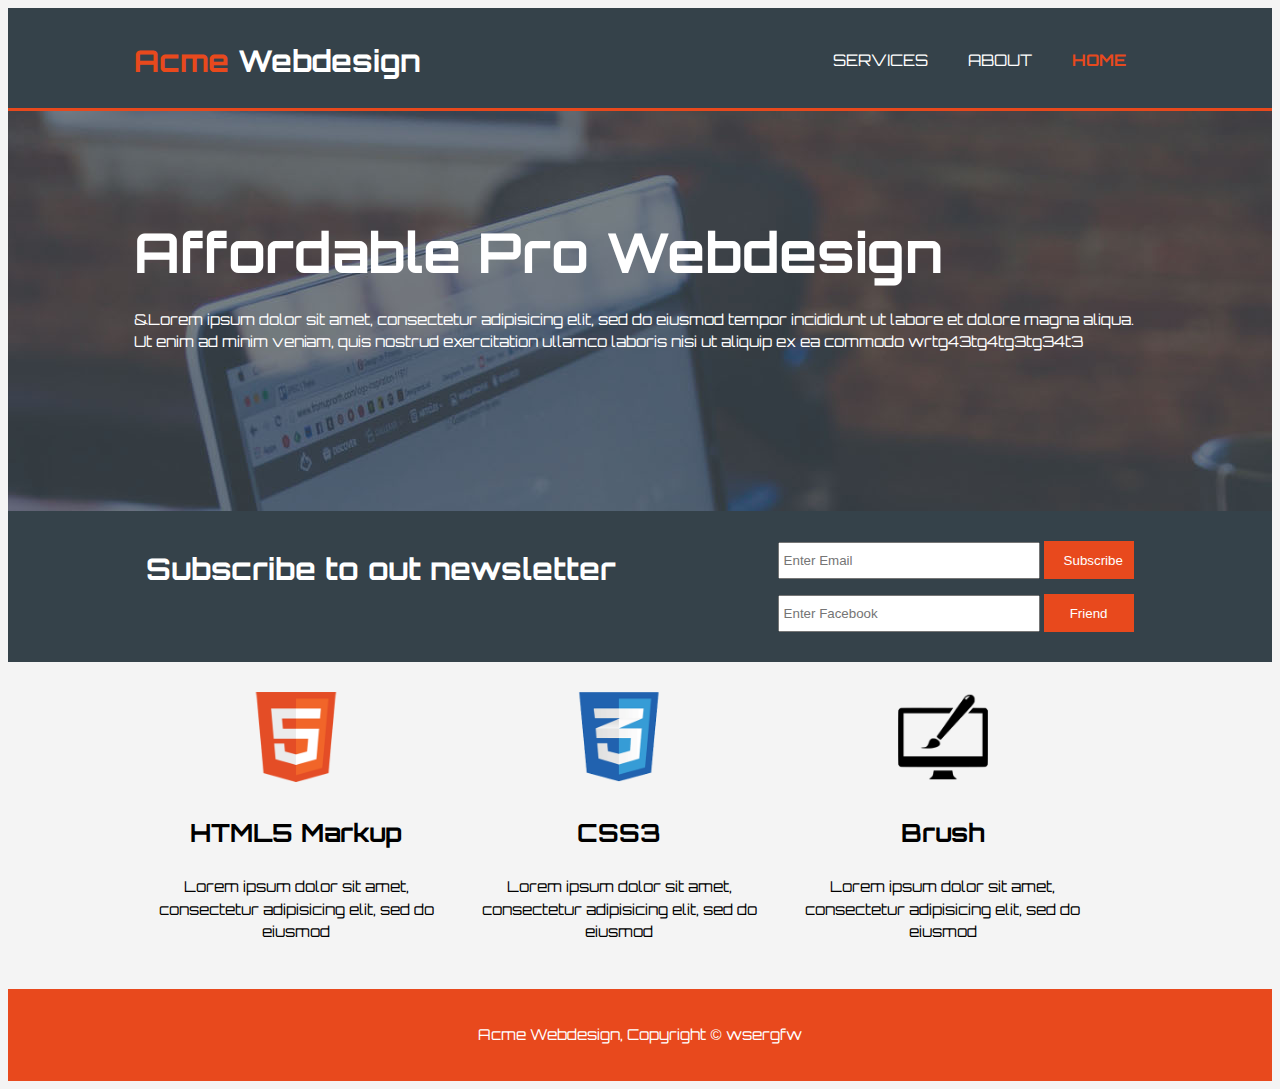
<file: acme/index.html>
<!DOCTYPE html>
<html>
<head>
    <meta charset="utf8">
    <meta name="viewport" content="width=device-width">
    <meta name="keywords" content="web design, affordable">
	<title>ACME Website / Welcome</title>
	<link rel="stylesheet" type="text/css" href="./css/main.css">
	<link href="https://fonts.googleapis.com/css?family=Orbitron" rel="stylesheet">
</head>
<body>

<header>
	<div class="container">
		<div id="branding">
			<h1><span class="highlight">Acme</span> Webdesign</h1>
		</div>
		<nav>
			<ul>
				<li class="current"><a href="index.html">Home</a></li>
				<li><a href="about.html">About</a></li>
				<li><a href="serv.html">Services</a></li>
			
			</ul>
		</nav>
	</div>
</header>

<section id="showcase">
	<div class="container">
	<h1>Affordable Pro Webdesign</h1>
	<p>&Lorem ipsum dolor sit amet, consectetur adipisicing elit, sed do eiusmod
	tempor incididunt ut labore et dolore magna aliqua. Ut enim ad minim veniam,
	quis nostrud exercitation ullamco laboris nisi ut aliquip ex ea commodo
	wrtg43tg4tg3tg34t3
	</p>
	</div>
</section>

<section id="newsletter">
	<div class="container">
		<h1>Subscribe to out newsletter</h1>
		<form>
			<input type="email" placeholder="Enter Email">
			<button type="submit" class="button1">Subscribe</button>
			<p>
			<input type="email" placeholder="Enter Facebook">
			<button type="submit" class="button2">Friend</button>
			</p>

			
		</form>
	</div>
</section>

<section id="boxes">

	<div class="container">
		<div class="box">
		<img src="./img/logo_html.png">
			<h3>HTML5 Markup</h3>
			<p>Lorem ipsum dolor sit amet, consectetur adipisicing elit, sed do eiusmod</p>

		</div>

	<div class="box">
			<img src="./img/logo_css.png">
			<h3>CSS3</h3>
			<p>Lorem ipsum dolor sit amet, consectetur adipisicing elit, sed do eiusmod</p>
			
		</div>	

	<div class="box">
			<img src="./img/logo_brush.png">
			<h3>Brush</h3>
			<p>Lorem ipsum dolor sit amet, consectetur adipisicing elit, sed do eiusmod</p>
			
		</div>		
	</div>
	
</section>

<footer>
	<p>Acme Webdesign, Copyright &copy; wsergfw</p>
</footer>
</body>
</html>
</file>
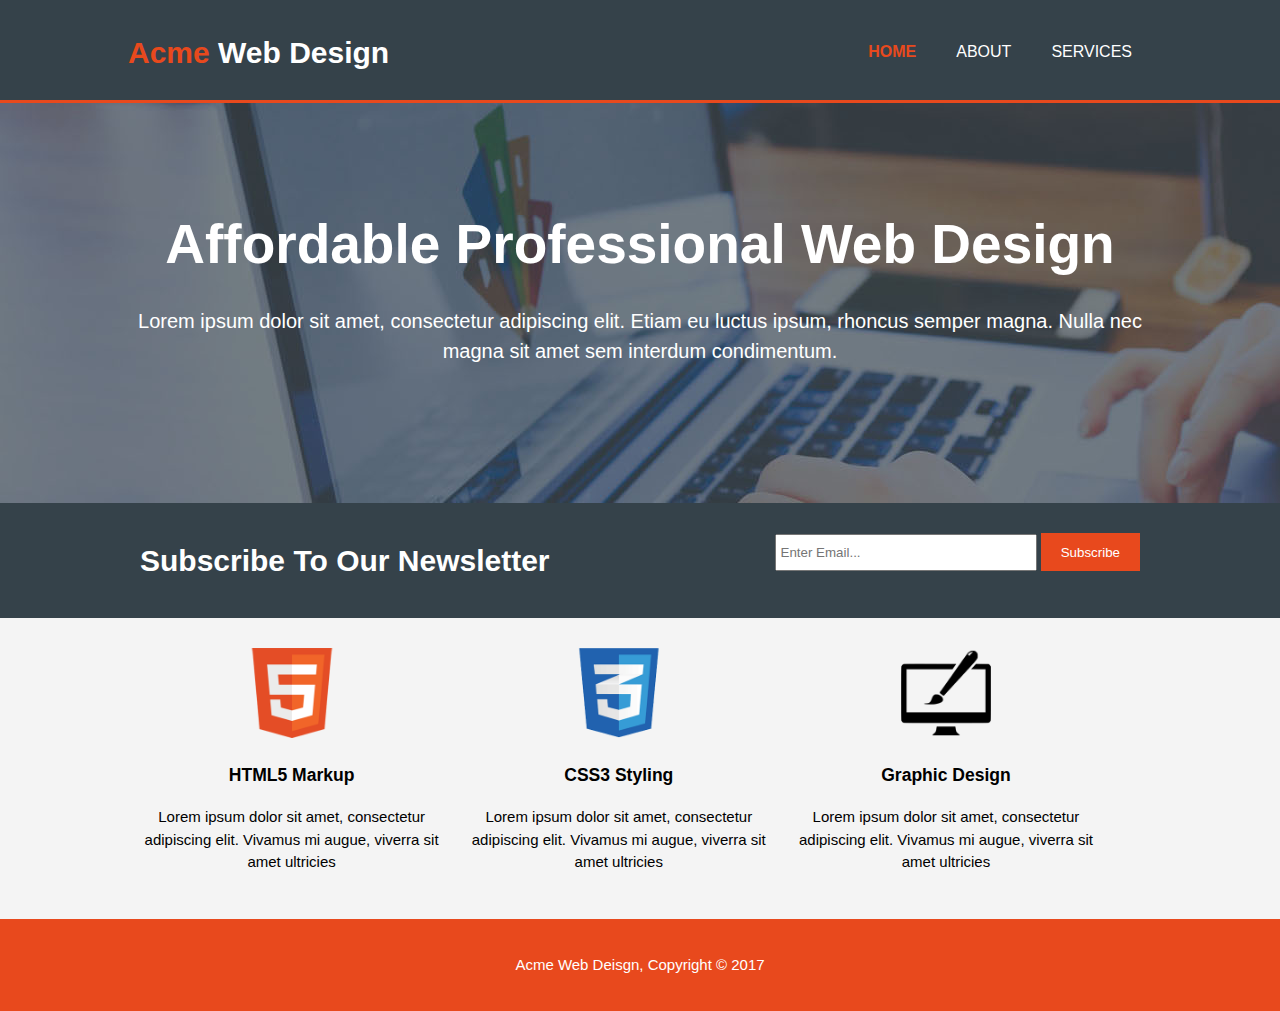
<file: acme/acme_website/acme/index.html>
<!DOCTYPE html>
<html>
  <head>
    <meta charset="utf-8">
    <meta name="viewport" content="width=device-width">
    <meta name="description" content="Affordable and professional web design">
	  <meta name="keywords" content="web design, affordable web design, professional web design">
  	<meta name="author" content="Brad Traversy">
    <title>Acme Web Deisgn | Welcome</title>
    <link rel="stylesheet" href="./css/style.css">
  </head>
  <body>
    <header>
      <div class="container">
        <div id="branding">
          <h1><span class="highlight">Acme</span> Web Design</h1>
        </div>
        <nav>
          <ul>
            <li class="current"><a href="index.html">Home</a></li>
            <li><a href="about.html">About</a></li>
            <li><a href="services.html">Services</a></li>
          </ul>
        </nav>
      </div>
    </header>

    <section id="showcase">
      <div class="container">
        <h1>Affordable Professional Web Design</h1>
        <p>Lorem ipsum dolor sit amet, consectetur adipiscing elit. Etiam eu luctus ipsum, rhoncus semper magna. Nulla nec magna sit amet sem interdum condimentum.</p>
      </div>
    </section>

    <section id="newsletter">
      <div class="container">
        <h1>Subscribe To Our Newsletter</h1>
        <form>
          <input type="email" placeholder="Enter Email...">
          <button type="submit" class="button_1">Subscribe</button>
        </form>
      </div>
    </section>

    <section id="boxes">
      <div class="container">
        <div class="box">
          <img src="./img/logo_html.png">
          <h3>HTML5 Markup</h3>
          <p>Lorem ipsum dolor sit amet, consectetur adipiscing elit. Vivamus mi augue, viverra sit amet ultricies</p>
        </div>
        <div class="box">
          <img src="./img/logo_css.png">
          <h3>CSS3 Styling</h3>
          <p>Lorem ipsum dolor sit amet, consectetur adipiscing elit. Vivamus mi augue, viverra sit amet ultricies</p>
        </div>
        <div class="box">
          <img src="./img/logo_brush.png">
          <h3>Graphic Design</h3>
          <p>Lorem ipsum dolor sit amet, consectetur adipiscing elit. Vivamus mi augue, viverra sit amet ultricies</p>
        </div>
      </div>
    </section>

    <footer>
      <p>Acme Web Deisgn, Copyright &copy; 2017</p>
    </footer>
  </body>
</html>
</file>
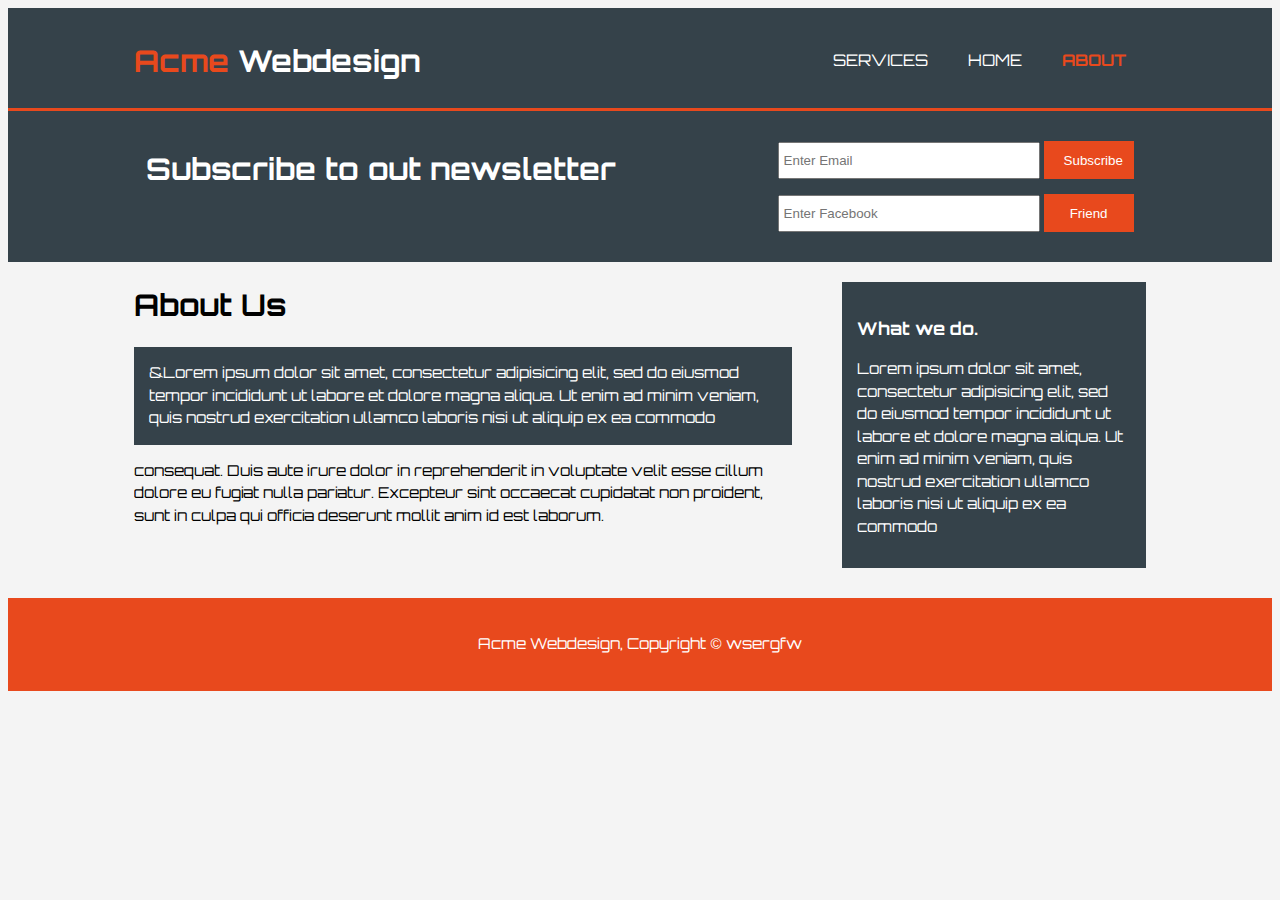
<file: acme/about.html>
<!DOCTYPE html>
<html>
<head>
    <meta charset="utf8">
    <meta name="viewport" content="width=device-width">
    <meta name="keywords" content="web design, affordable">
	<title>ACME Website / About</title>
	<link rel="stylesheet" type="text/css" href="./css/main.css">
	<link href="https://fonts.googleapis.com/css?family=Orbitron" rel="stylesheet">
</head>
<body>

<header>
	<div class="container">
		<div id="branding">
			<h1><span class="highlight">Acme</span> Webdesign</h1>
		</div>
		<nav>
			<ul>
				<li class="current"><a href="about.html">About</a></li>
				<li><a href="index.html">Home</a></li>
				<li><a href="serv.html">Services</a></li>
			
			</ul>
		</nav>
	</div>
</header>



<section id="newsletter">
	<div class="container">
		<h1>Subscribe to out newsletter</h1>
		<form>
			<input type="email" placeholder="Enter Email">
			<button type="submit" class="button1">Subscribe</button>
			<p>
			<input type="email" placeholder="Enter Facebook">
			<button type="submit" class="button2">Friend</button>
			</p>

			
		</form>
	</div>
</section>

<section id="main">

	<div class="container">
	<article id="main-col">
		<h1 class="page title">About Us</h1>

		<p class="dark">&Lorem ipsum dolor sit amet, consectetur adipisicing elit, sed do eiusmod
		tempor incididunt ut labore et dolore magna aliqua. Ut enim ad minim veniam,
		quis nostrud exercitation ullamco laboris nisi ut aliquip ex ea commodo
		</p>
		<p>
		consequat. Duis aute irure dolor in reprehenderit in voluptate velit esse
		cillum dolore eu fugiat nulla pariatur. Excepteur sint occaecat cupidatat non
		proident, sunt in culpa qui officia deserunt mollit anim id est laborum.</p>
	</article>
	<aside id="sidebar">
	<div class="dark">
		<h3>What we do.</h3>
		<p>Lorem ipsum dolor sit amet, consectetur adipisicing elit, sed do eiusmod
		tempor incididunt ut labore et dolore magna aliqua. Ut enim ad minim veniam,
		quis nostrud exercitation ullamco laboris nisi ut aliquip ex ea commodo</p>
	</div>
		
	</aside>	
	</div>
	
</section>

<footer>
	<p>Acme Webdesign, Copyright &copy; wsergfw</p>
</footer>
</body>
</html>
</file>
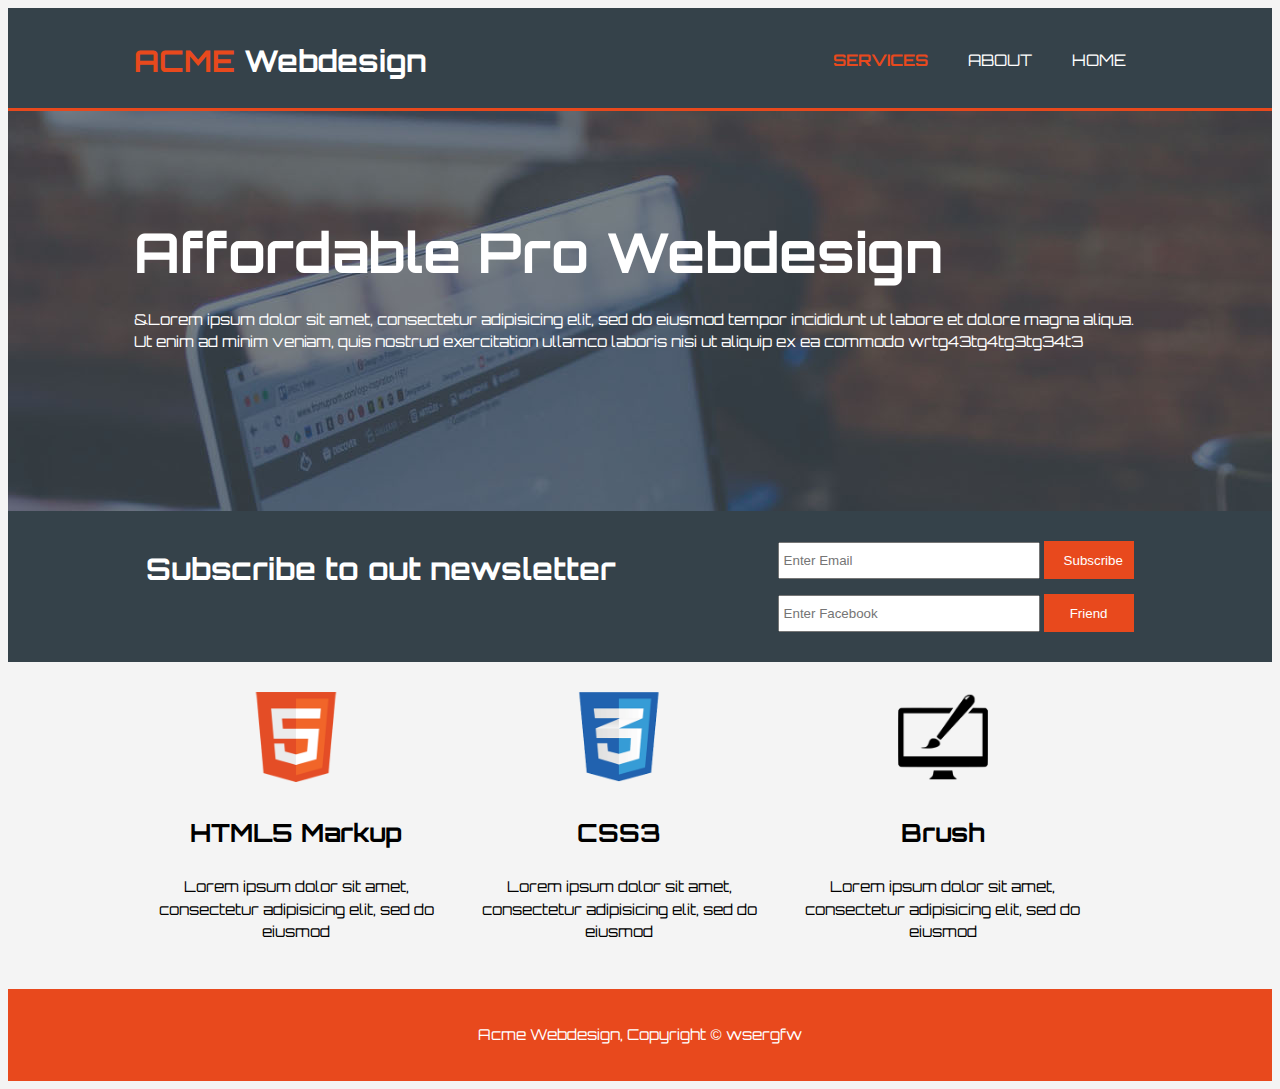
<file: acme/serv.html>
<!DOCTYPE html>
<html>
<head>
    <meta charset="utf8">
    <meta name="viewport" content="width=device-width">
    <meta name="keywords" content="web design, affordable">
	<title>ACME Website / Services</title>
	<link rel="stylesheet" type="text/css" href="./css/main.css">
	<link href="https://fonts.googleapis.com/css?family=Orbitron" rel="stylesheet">
</head>
<body>

<header>
	<div class="container" href="index.html">
		<div id="branding" >
			<h1 ><span class="highlight">ACME</span> Webdesign</h1>
		
			</div>
		<nav>
			<ul>
				<li ><a href="index.html">Home</a></li>
				<li><a href="about.html">About</a></li>
				<li class="current"><a href="serv.html">Services</a></li>
			
			</ul>
		</nav>
	</div>
</header>

<section id="showcase">
	<div class="container">
	<h1>Affordable Pro Webdesign</h1>
	<p>&Lorem ipsum dolor sit amet, consectetur adipisicing elit, sed do eiusmod
	tempor incididunt ut labore et dolore magna aliqua. Ut enim ad minim veniam,
	quis nostrud exercitation ullamco laboris nisi ut aliquip ex ea commodo
	wrtg43tg4tg3tg34t3
	</p>
	</div>
</section>

<section id="newsletter">
	<div class="container">
		<h1>Subscribe to out newsletter</h1>
		<form>
			<input type="email" placeholder="Enter Email">
			<button type="submit" class="button1">Subscribe</button>
			<p>
			<input type="email" placeholder="Enter Facebook">
			<button type="submit" class="button2">Friend</button>
			</p>

			
		</form>
	</div>
</section>

<section id="boxes">

	<div class="container">
		<div class="box">
		<img src="./img/logo_html.png">
			<h3>HTML5 Markup</h3>
			<p>Lorem ipsum dolor sit amet, consectetur adipisicing elit, sed do eiusmod</p>

		</div>

	<div class="box">
			<img src="./img/logo_css.png">
			<h3>CSS3</h3>
			<p>Lorem ipsum dolor sit amet, consectetur adipisicing elit, sed do eiusmod</p>
			
		</div>	

	<div class="box">
			<img src="./img/logo_brush.png">
			<h3>Brush</h3>
			<p>Lorem ipsum dolor sit amet, consectetur adipisicing elit, sed do eiusmod</p>
			
		</div>		
	</div>
	
</section>

<footer>
	<p>Acme Webdesign, Copyright &copy; wsergfw</p>
</footer>
</body>
</html>
</file>
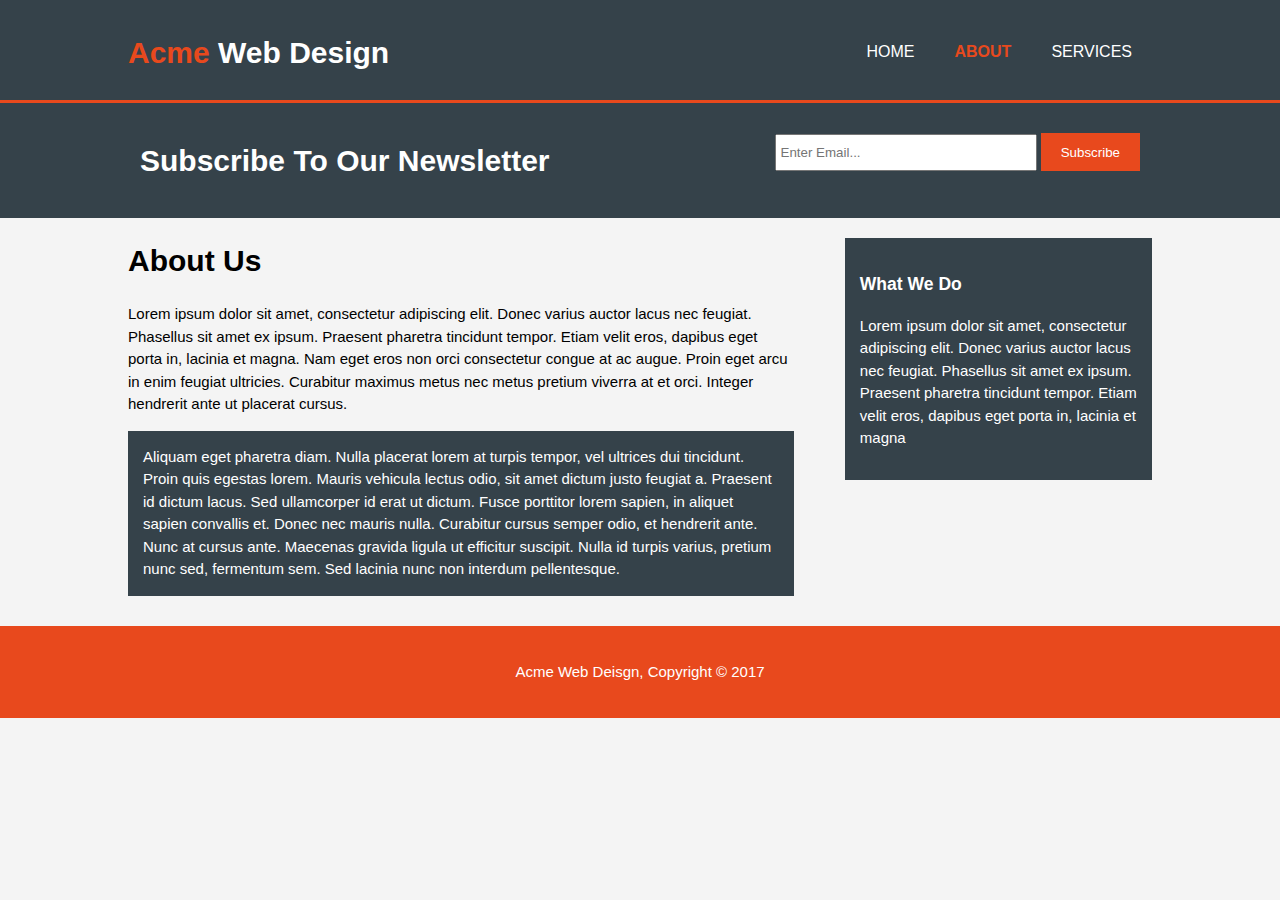
<file: acme/acme_website/acme/about.html>
<!DOCTYPE html>
<html>
  <head>
    <meta charset="utf-8">
    <meta name="viewport" content="width=device-width">
    <meta name="description" content="Affordable and professional web design">
	  <meta name="keywords" content="web design, affordable web design, professional web design">
  	<meta name="author" content="Brad Traversy">
    <title>Acme Web Deisgn | About</title>
    <link rel="stylesheet" href="./css/style.css">
  </head>
  <body>
    <header>
      <div class="container">
        <div id="branding">
          <h1><span class="highlight">Acme</span> Web Design</h1>
        </div>
        <nav>
          <ul>
            <li><a href="index.html">Home</a></li>
            <li class="current"><a href="about.html">About</a></li>
            <li><a href="services.html">Services</a></li>
          </ul>
        </nav>
      </div>
    </header>

    <section id="newsletter">
      <div class="container">
        <h1>Subscribe To Our Newsletter</h1>
        <form>
          <input type="email" placeholder="Enter Email...">
          <button type="submit" class="button_1">Subscribe</button>
        </form>
      </div>
    </section>

    <section id="main">
      <div class="container">
        <article id="main-col">
          <h1 class="page-title">About Us</h1>
          <p>
            Lorem ipsum dolor sit amet, consectetur adipiscing elit. Donec varius auctor lacus nec feugiat. Phasellus sit amet ex ipsum. Praesent pharetra tincidunt tempor. Etiam velit eros, dapibus eget porta in, lacinia et magna. Nam eget eros non orci consectetur congue at ac augue. Proin eget arcu in enim feugiat ultricies. Curabitur maximus metus nec metus pretium viverra at et orci. Integer hendrerit ante ut placerat cursus.
          </p>
          <p class="dark">
Aliquam eget pharetra diam. Nulla placerat lorem at turpis tempor, vel ultrices dui tincidunt. Proin quis egestas lorem. Mauris vehicula lectus odio, sit amet dictum justo feugiat a. Praesent id dictum lacus. Sed ullamcorper id erat ut dictum. Fusce porttitor lorem sapien, in aliquet sapien convallis et. Donec nec mauris nulla. Curabitur cursus semper odio, et hendrerit ante. Nunc at cursus ante. Maecenas gravida ligula ut efficitur suscipit. Nulla id turpis varius, pretium nunc sed, fermentum sem. Sed lacinia nunc non interdum pellentesque.
          </p>
        </article>

        <aside id="sidebar">
          <div class="dark">
            <h3>What We Do</h3>
            <p>Lorem ipsum dolor sit amet, consectetur adipiscing elit. Donec varius auctor lacus nec feugiat. Phasellus sit amet ex ipsum. Praesent pharetra tincidunt tempor. Etiam velit eros, dapibus eget porta in, lacinia et magna</p>
          </div>
        </aside>
      </div>
    </section>

    <footer>
      <p>Acme Web Deisgn, Copyright &copy; 2017</p>
    </footer>
  </body>
</html>
</file>
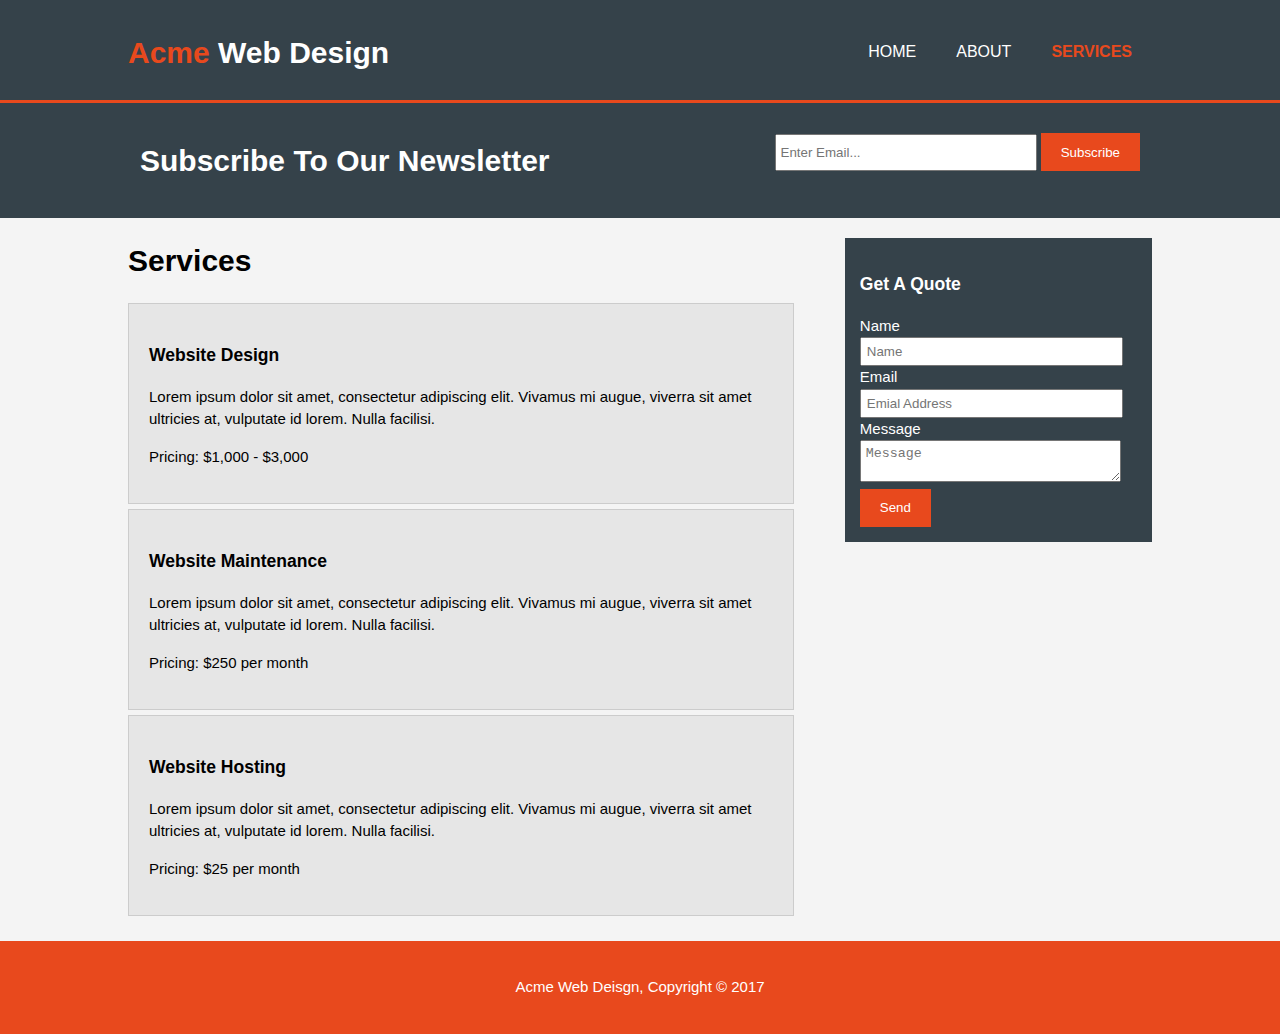
<file: acme/acme_website/acme/services.html>
<!DOCTYPE html>
<html>
  <head>
    <meta charset="utf-8">
    <meta name="viewport" content="width=device-width">
    <meta name="description" content="Affordable and professional web design">
	  <meta name="keywords" content="web design, affordable web design, professional web design">
  	<meta name="author" content="Brad Traversy">
    <title>Acme Web Deisgn | Services</title>
    <link rel="stylesheet" href="./css/style.css">
  </head>
  <body>
    <header>
      <div class="container">
        <div id="branding">
          <h1><span class="highlight">Acme</span> Web Design</h1>
        </div>
        <nav>
          <ul>
            <li><a href="index.html">Home</a></li>
            <li><a href="about.html">About</a></li>
            <li class="current"><a href="services.html">Services</a></li>
          </ul>
        </nav>
      </div>
    </header>

    <section id="newsletter">
      <div class="container">
        <h1>Subscribe To Our Newsletter</h1>
        <form>
          <input type="email" placeholder="Enter Email...">
          <button type="submit" class="button_1">Subscribe</button>
        </form>
      </div>
    </section>

    <section id="main">
      <div class="container">
        <article id="main-col">
          <h1 class="page-title">Services</h1>
          <ul id="services">
            <li>
              <h3>Website Design</h3>
              <p>Lorem ipsum dolor sit amet, consectetur adipiscing elit. Vivamus mi augue, viverra sit amet ultricies at, vulputate id lorem. Nulla facilisi.</p>
						  <p>Pricing: $1,000 - $3,000</p>
            </li>
            <li>
              <h3>Website Maintenance</h3>
              <p>Lorem ipsum dolor sit amet, consectetur adipiscing elit. Vivamus mi augue, viverra sit amet ultricies at, vulputate id lorem. Nulla facilisi.</p>
						  <p>Pricing: $250 per month</p>
            </li>
            <li>
              <h3>Website Hosting</h3>
              <p>Lorem ipsum dolor sit amet, consectetur adipiscing elit. Vivamus mi augue, viverra sit amet ultricies at, vulputate id lorem. Nulla facilisi.</p>
						  <p>Pricing: $25 per month</p>
            </li>
          </ul>
        </article>

        <aside id="sidebar">
          <div class="dark">
            <h3>Get A Quote</h3>
            <form class="quote">
  						<div>
  							<label>Name</label><br>
  							<input type="text" placeholder="Name">
  						</div>
  						<div>
  							<label>Email</label><br>
  							<input type="email" placeholder="Emial Address">
  						</div>
  						<div>
  							<label>Message</label><br>
  							<textarea placeholder="Message"></textarea>
  						</div>
  						<button class="button_1" type="submit">Send</button>
					</form>
          </div>
        </aside>
      </div>
    </section>

    <footer>
      <p>Acme Web Deisgn, Copyright &copy; 2017</p>
    </footer>
  </body>
</html>
</file>
<file: acme/css/main.css>
body{
	font-family: 'Orbitron', sans-serif;
	font-size: 15px;
	line-height: 1.5;
	padding: 0;
	background-color: #f4f4f4;
}

.container{
	width: 80%;
	margin: auto;
	overflow: hidden;
}

 ul{
	margin: 0;
	padding: 0;
}

.button1{
	height: 38px;
	background: #e8491d;
	width: 90px;
	border: none;
	padding: 0 20px 0 20px;
	color: #ffffff;
}

.button2{
	height: 38px;
	background: #e8491d;
	width: 90px;
	border: none;
	padding: 0 20px 0 20px;
	color: #ffffff;
}

header{
	background: #35424a;
	color: #ffffff;
	padding-top: 30px;
	min-height: 70px;
	border-bottom: #e8491d 3px solid;

}

header a{
	color: #ffffff;
	text-decoration: none;
	text-transform: uppercase;
	font-size: 16px;
}



header li{
	float: right;
	display: inline;
	padding: 0 20px 0 20px;
}

header #branding{
	float: left;
}

header #branding h1{
	margin: 0;
	
}

header nav{
	float: right;
	margin-top: 10px;
}

header .highlight, header .current a{
	color: #e8491d;
	font-weight: bold;
}

header a:hover{
	color: #ffffff;
	font-weight: bold;
}

#showcase{
	min-height: 400px;
	background: url('../img/showcase.jpg') no-repeat;
	text-align: left;
	color: #ffffff;

}

#showcase h1{
	margin-top: 100px;
	font-size: 55px;
	margin-bottom: 10px;
}

#newsletter{
	padding: 15px;
	color: #ffffff;
	background: #35424a;
}

#newsletter h1{
	float: left;

}

#newsletter form{
	float: right;
	margin-top: 15px;
}

#newsletter input[type="email"]{
	padding: 4px;
	height: 25px;
	width: 250px;
}

#boxes{
	margin-top: 20px;
}

#boxes .box{
	float: left;
	width: 30%;
	text-align: center; 
	padding: 10px;
}

#boxes .box img{
width: 90px;
}

#boxes .box h3{
	font-size: 25px;
}
aside#sidebar{
	float: right;
	width: 30%;
	margin-top: 10px;

}

article#main-col{
	float: left;
	width: 65%;
}


.dark{
	padding: 15px;
	background-color: #35424a;
	margin-top: 10px;
	margin-bottom: 10px;
	color: #ffffff;
}


footer{
	padding: 20px;
	margin-top: 20px;
	color: #ffffff;
	background-color: #e8491d;
	text-align: center;

}
</file>
<file: acme/acme_website/acme/css/style.css>
body{
  font: 15px/1.5 Arial, Helvetica,sans-serif;
  padding:0;
  margin:0;
  background-color:#f4f4f4;
}

/* Global */
.container{
  width:80%;
  margin:auto;
  overflow:hidden;
}

ul{
  margin:0;
  padding:0;
}

.button_1{
  height:38px;
  background:#e8491d;
  border:0;
  padding-left: 20px;
  padding-right:20px;
  color:#ffffff;
}

.dark{
  padding:15px;
  background:#35424a;
  color:#ffffff;
  margin-top:10px;
  margin-bottom:10px;
}

/* Header **/
header{
  background:#35424a;
  color:#ffffff;
  padding-top:30px;
  min-height:70px;
  border-bottom:#e8491d 3px solid;
}

header a{
  color:#ffffff;
  text-decoration:none;
  text-transform: uppercase;
  font-size:16px;
}

header li{
  float:left;
  display:inline;
  padding: 0 20px 0 20px;
}

header #branding{
  float:left;
}

header #branding h1{
  margin:0;
}

header nav{
  float:right;
  margin-top:10px;
}

header .highlight, header .current a{
  color:#e8491d;
  font-weight:bold;
}

header a:hover{
  color:#cccccc;
  font-weight:bold;
}

/* Showcase */
#showcase{
  min-height:400px;
  background:url('../img/showcase.jpg') no-repeat 0 -400px;
  text-align:center;
  color:#ffffff;
}

#showcase h1{
  margin-top:100px;
  font-size:55px;
  margin-bottom:10px;
}

#showcase p{
  font-size:20px;
}

/* Newsletter */
#newsletter{
  padding:15px;
  color:#ffffff;
  background:#35424a
}

#newsletter h1{
  float:left;
}

#newsletter form {
  float:right;
  margin-top:15px;
}

#newsletter input[type="email"]{
  padding:4px;
  height:25px;
  width:250px;
}

/* Boxes */
#boxes{
  margin-top:20px;
}

#boxes .box{
  float:left;
  text-align: center;
  width:30%;
  padding:10px;
}

#boxes .box img{
  width:90px;
}

/* Sidebar */
aside#sidebar{
  float:right;
  width:30%;
  margin-top:10px;
}

aside#sidebar .quote input, aside#sidebar .quote textarea{
  width:90%;
  padding:5px;
}

/* Main-col */
article#main-col{
  float:left;
  width:65%;
}

/* Services */
ul#services li{
  list-style: none;
  padding:20px;
  border: #cccccc solid 1px;
  margin-bottom:5px;
  background:#e6e6e6;
}

footer{
  padding:20px;
  margin-top:20px;
  color:#ffffff;
  background-color:#e8491d;
  text-align: center;
}

/* Media Queries */
@media(max-width: 768px){
  header #branding,
  header nav,
  header nav li,
  #newsletter h1,
  #newsletter form,
  #boxes .box,
  article#main-col,
  aside#sidebar{
    float:none;
    text-align:center;
    width:100%;
  }

  header{
    padding-bottom:20px;
  }

  #showcase h1{
    margin-top:40px;
  }

  #newsletter button, .quote button{
    display:block;
    width:100%;
  }

  #newsletter form input[type="email"], .quote input, .quote textarea{
    width:100%;
    margin-bottom:5px;
  }
}
</file>
